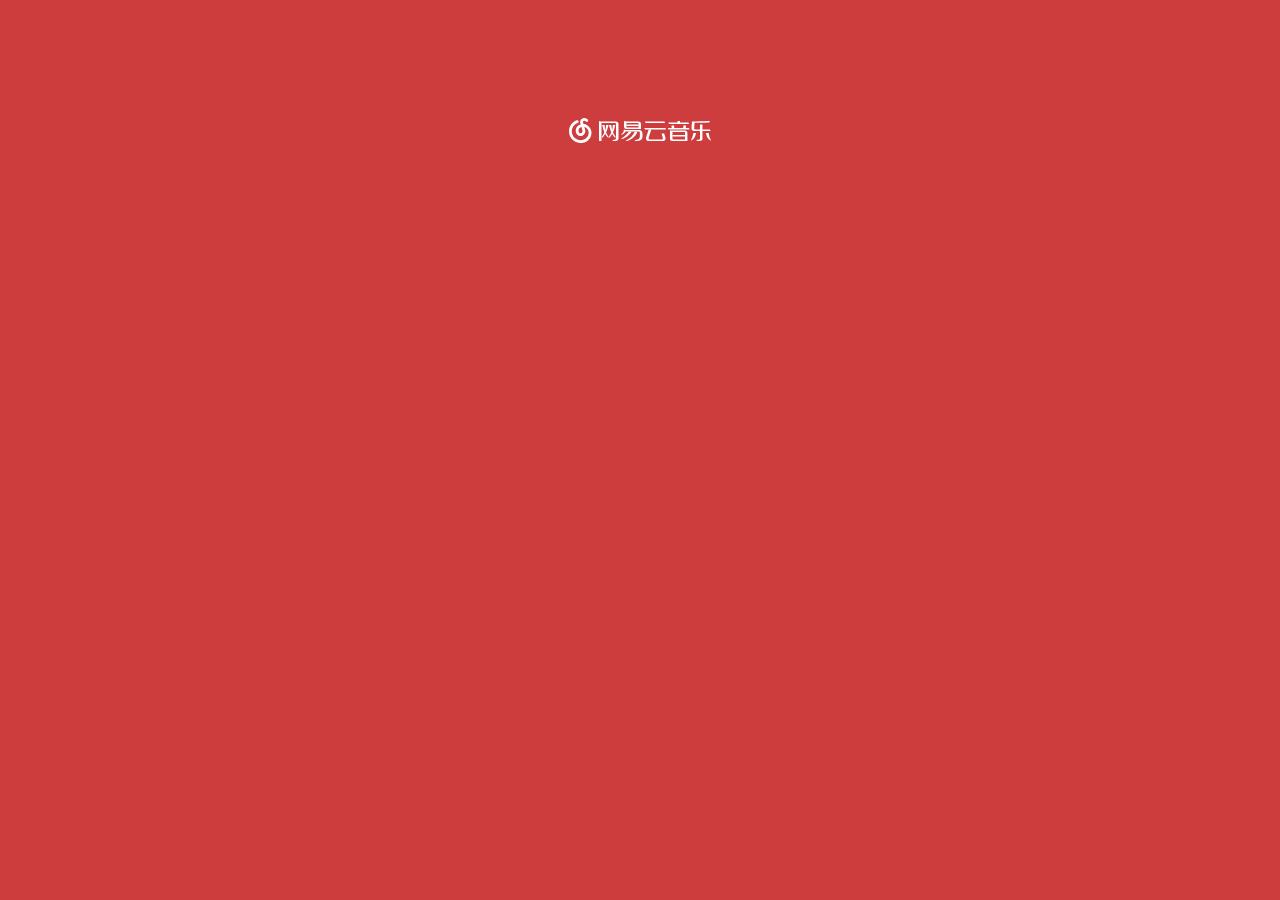
<file: index.html>
<!DOCTYPE html>
<html lang="en">
<meta http-equiv="X-UA-Compatible" content="IE=edge">
<meta name="viewport" content="width=device-width,maximum-scale=1,minimum-scale=1,initial-scale=1,user-scalable=no">
<head>
    <meta charset="UTF-8">
    <title></title>
    <link rel="shortcut icon" href="//s1.music.126.net/music.ico?v1">
    <link rel="stylesheet" href="css/swiper.min.css">
    <link rel="stylesheet" href="css/style.css">
    <script src="js/jquery-3.1.1.min.js"></script>
    <script src="js/app.js"></script>
</head>
<body>
<div id="share"></div>
<div id="global"></div>
</body>
</html>
<script>
</script>
</file>
<file: css/style.css>
*{padding: 0;margin: 0  ;box-sizing: border-box;}
html{font-size: 100px;}
body{font-size: 20px;}
a{text-decoration: none;color: #272727;}
#global{font-size: 0.2rem;height: 0.5rem;position: fixed; bottom: -1px; left: 0;  line-height: 0.2rem;  width: 100%;text-align:center; }
/*头部区域*/
.header{font-size: 0.2rem;line-height: 0.5rem;position: fixed;top: 0;left: 0;width: 100%; background-color: #fff;z-index: 2;}
.header .header-top{font-size: 0.2rem;color: #fff;height: 0.5rem;padding:0 0.1rem 0 0.2rem;background-color: #ce3d3e;font-weight: normal;display: flex;justify-content: space-between;align-items: center;width: 100%;}
.search{width: 0.2rem;height: 0.2rem;margin-top: 0.05rem;}
.header .topsvg{width: 142px;  height: 25px;}
.header ul{display: flex;}
.header li{list-style-type: none;text-align: center;flex-grow: 1;font-size: 0.16rem;border-bottom: 2px solid transparent;line-height: 0.48rem;}
.header .active{border-bottom: 2px solid  #ce3d3e;}

#tabcontainer{padding-top: 1rem;}
.auto{width: 100%;display: block;}
.tj{font-size: 0.24rem;line-height: 0.4rem;padding: 2% 0 1.5% 1.5%; color: #272727;}
.tj span{margin-left: 0.1rem;}
.aei{width: 0.3rem;height: 0.3rem;vertical-align:-7px;}
/*歌单部分开始*/
.song-list{display: flex;flex-wrap: wrap;}
.item{width: 30%;margin: 0 1.5%;font-size: 14px;position: relative;}
.item img{width: 100%;}
.item .num{position: absolute;top: 0;right: 0;color: #fff;background-color: rgba(0,0,0,.2);width: 100%;line-height: 0.3rem;height: 0.3rem;text-align: right;padding-right: 1em;}
.item p{overflow : hidden;  text-overflow: ellipsis;  /*display: -webkit-box;-webkit-line-clamp:2;  -webkit-box-orient: vertical;*/line-height: 0.5rem;white-space: nowrap;}
.hello-wrap{background-color: #ce3d3e;width: 100vw;height: 100vh;color: #fff;display: flex;align-items: center;justify-content: center;}
.hello-wrap .topsvg {width: 142px;  height: 25px;margin-top: -50%;}
#musiclist{padding-left: 40px;padding-bottom: 50px;font-size: 15px;}
#musiclist li{border-bottom: 1px solid #ccc;position: relative;list-style-type: none;}
#musiclist li i{position: absolute;left: -33px;top: 16%;}
#musiclist span{position: absolute;width: 30px;height: 30px;right: 20px;bottom: 8px;background-size: cover;}
#musiclist span.no{background-image:url("../images/gz_red.png");}
#musiclist span.yes{background-image:url("../images/gz_gray.png");}
.music{ padding: 8px 60px 0 0;  font-size: 16px;text-overflow: ellipsis;overflow: hidden;white-space: nowrap;}
.artist{color: #aeacae;padding-right: 60px; font-size: 12px;padding-bottom: 8px;text-overflow: ellipsis;overflow: hidden;white-space: nowrap;}
/*audio部分开始*/
.audio-wrap{width: 100%;height: 100%;background-color: rgba(255,255,255,0.9);display: flex;align-items: center;justify-content: space-between;padding: 0 1.5%;}

.pause{background-image: url("../images/playbar_btn_play.png");}
.play{background-image: url("../images/playbar_btn_pause.png");}
#music_status{text-align: center;width: 100%;}
#music_name{color: #333333;font-size: 16px;overflow: hidden;  text-overflow: ellipsis;  white-space: nowrap;width: 100%;}
#music_author{color: #aeacae;font-size: 14px;overflow: hidden;  text-overflow: ellipsis;  white-space: nowrap;  }
.left{display: flex;flex-grow: 1;width: 0;}
#btn,#pre,#next{width: 50px;height: 50px;background-size: cover;flex-grow: 0;}
#pre{background-image: url("../images/playbar_btn_pre.png")}
#next{background-image: url("../images/playbar_btn_next.png")}
#audio-wrap{visibility:hidden;}
.left-info{display: flex;flex-direction:column;justify-content: space-around;    padding-left: 10px;max-width: 70%}
.avatar_author{width:50px;height: 50px;padding:5px;}
.detail-top{width: 100%;height: 200px;position: relative;overflow: hidden;}
.detail-top .detail-wrap{background-color:rgba(0,0,0,0.25);    -webkit-filter: blur(20px);  filter: blur(20px);  -webkit-transform: scale(1.5);  transform: scale(1.5);width: 100%;height: 100%;position: absolute;left: 0;top: 0;}
/*返回按钮*/
#prev{color: #fff;position: absolute;left: 0;top: 0;z-index: 2;text-indent: 1em;}
#prev img{width: 34px;margin: 5px 5px 5px -5px;}
.detail-info{position: absolute;top: 40px;color: #fff;font-size: 18px;width: 100%;padding-right: 30px;text-align: center;}
.detail-info>img{width: 145px;height: 145px;position: absolute;margin:0 10px;left: 0;top: 0;}
.detail-info .content_{margin-left: 158px;margin-top: 20px;}
.detail-info .author_{font-size: 14px;margin-left: 150px;margin-top: 20px;}
.detail-info .author_ img{border-radius: 50%;width: 50px;height: 50px;vertical-align: middle;}
.rank-list{display: flex;flex-direction: column;}
.rank-list .rank-item{width: 100%;display: flex;}
.rank-list .rank-item .img-item{width: 40%;padding: 10px;}
.rank-list .rank-item .img-item .img{width: 100%;}
.rank-list .rank-item .info-item{width: 60%;display: flex;flex-direction: column;justify-content: space-around;padding: 10px;}
.rank-list .rank-item .info-item p{text-overflow:ellipsis;overflow: hidden;white-space: nowrap;}
/*我的收藏*/
.bad-wrap{text-align: center;}
.bad-wrap img{width: 100px;height: 100px;}
/*音乐播放页面*/
.music-play{width: 100vw;height: 100vh;position: fixed;z-index: 5;
}
.layer{background-color: #666;width: 100vw;height: 100vh;    -webkit-filter: blur(20px);
    filter: blur(20px)}
.music-play-top{height: 10%;width: 100%;border-bottom: 1px solid #ccc;display: flex;align-items: center;position: relative;z-index: 2;background-size: cover;background-color: rgba(0,0,0,.5);}
.music-play-top img{height: 5vh;}
.top-music-name{text-align: center;
    font-size: 18px;
    line-height: 1.1;
    color: #fefefe;
    overflow: hidden;
    white-space: nowrap;
    text-overflow: ellipsis;width: 90%;
}
.bot-music-author{
    text-align: center;
    font-size: 16px;
    line-height: 1.1;
    color:hsla(0,0%,100%,.6);
    overflow: hidden;
    white-space: nowrap;
    text-overflow: ellipsis;
    width: 90%;
}
.info-music{display: flex;flex-direction: column;justify-content: space-around;height: 100%;width: 80%;}
.handle{position: absolute;left: 50%;top: -3vh;margin-left: -10vw;transform-origin: top left; }
.handle img{height: 30vh;max-height: 210px;}
.music-play-bottom{position: relative;width: 100vw;height: 90vh;overflow: hidden}
.circle{position:absolute;top: 20vh;left: 50%;margin-left:-35vw;z-index: -1;width: 70vw;height: 70vw;}
.wrapper{width: 70vw;position: absolute;z-index: 2}
.mycircle{width: 50vw;margin: 10vw;/*animation: myrotate 6s linear infinite both;*/border-radius: 5vw;}
.control{display: flex;justify-content: space-around;position: absolute;bottom: 0;width: 100%;background-color: rgba(0,0,0,.5);}
.control img{width: 20vw;height: 20vw; }
@keyframes myrotate {
    0%{transform: rotate(0deg)}
    100%{transform:rotate(-5deg)}
}
@keyframes myrotateB {
    0%{transform: rotate(-5deg)}
    100%{transform:rotate(0deg)}
}
.load-img{width: 100%;text-align: center;height: 0.5rem;}
</file>
